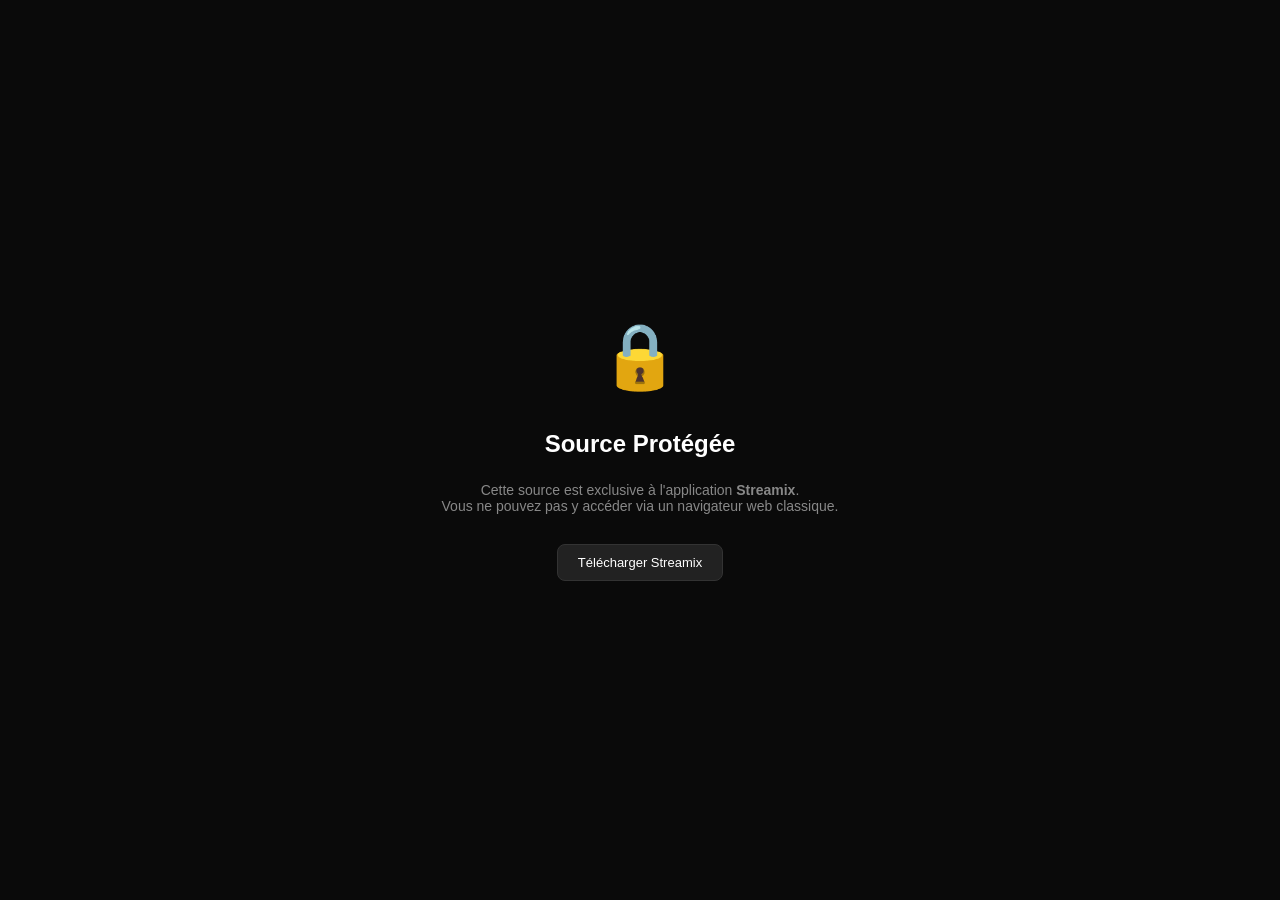
<file: index.html>
<!DOCTYPE html>
<html lang="fr">
<head>
  <meta charset="UTF-8">
  <meta name="viewport" content="width=device-width, initial-scale=1.0">
  <title>Streamix - CinePulse</title>
  <script src="security.js"></script>
  <link rel="stylesheet" href="style.css">
</head>
<body>

  <div class="alert-banner" id="alert-banner">
    Attention, veuillez vous connecter via la connexion rapide.
  </div>

  <div id="app-container" class="app-container">
    <div class="loading-overlay" id="loading">
      <div class="spinner"></div>
    </div>
    <iframe id="service-frame" src="about:blank" frameborder="0" allowfullscreen></iframe>
  </div>

  <script src="app.js"></script>
</body>
</html>
</file>
<file: style.css>
* { margin: 0; padding: 0; box-sizing: border-box; }

body {
  font-family: "Segoe UI", sans-serif;
  background: #1a1a2e;
  color: white;
  height: 100vh;
  overflow: hidden;
}

/* --- ANIMATIONS DE SORTIE --- */
@keyframes fadeOutBanner {
  0%, 85% { transform: translateY(0); opacity: 1; } /* Reste visible 10s (85% de 12s) */
  100% { transform: translateY(-100%); opacity: 0; display: none; } /* Disparaît à la fin */
}

@keyframes expandApp {
  0%, 85% { top: 44px; } /* Laisse la place à la bannière */
  100% { top: 0; } /* Remonte pour prendre tout l'écran */
}

/* --- BANDE D'ATTENTION --- */
.alert-banner {
  position: fixed;
  top: 0; left: 0; right: 0;
  height: 44px;
  background: linear-gradient(90deg, #dc2626, #f59e0b, #dc2626);
  background-size: 200% 100%;
  color: white;
  text-align: center;
  padding: 0 20px;
  font-weight: 600;
  font-size: 14px;
  z-index: 99999;
  display: flex;
  align-items: center;
  justify-content: center;
  gap: 10px;
  box-shadow: 0 4px 15px rgba(220, 38, 38, 0.4);
  
  /* On applique l'animation de dégradé et l'animation de sortie (12 secondes) */
  animation: alertGradient 3s ease infinite, fadeOutBanner 12s forwards;
}

.alert-banner::before {
  content: "⚠️";
  font-size: 16px;
}

/* --- CONTENEUR APP --- */
.app-container {
  position: fixed;
  inset: 0;
  top: 44px; /* Décalage initial */
  display: flex;
  flex-direction: column;
  background: #000;
  /* L'application s'agrandit quand la bannière part */
  animation: expandApp 12s forwards;
}

#service-frame {
  flex: 1; width: 100%; height: 100%; border: none;
}

/* --- CHARGEMENT & AUTRES --- */
.loading-overlay {
  position: absolute; inset: 0;
  background: #0a0a0a;
  display: flex; justify-content: center; align-items: center;
  z-index: 50;
}

.spinner {
  width: 40px; height: 40px;
  border: 3px solid rgba(255,255,255,0.1);
  border-top-color: #dc2626;
  border-radius: 50%;
  animation: spin 1s linear infinite;
}

@keyframes spin { from { transform: rotate(0deg); } to { transform: rotate(360deg); } }

@keyframes alertGradient {
  0% { background-position: 0% 50%; }
  50% { background-position: 100% 50%; }
  100% { background-position: 0% 50%; }
}

.hidden { display: none !important; }
</file>
